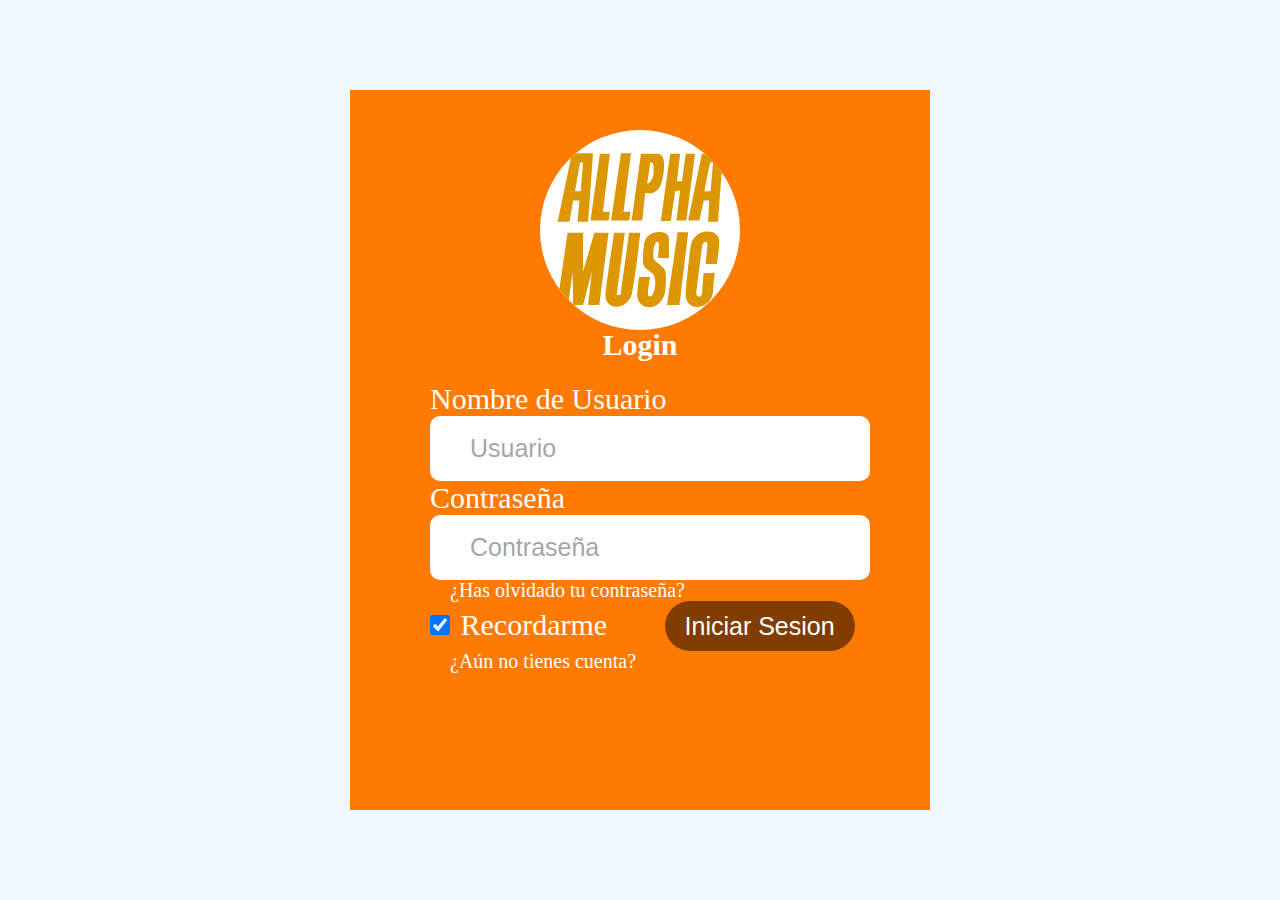
<file: Mvc/AllphaLogin/index.html>
<!DOCTYPE html>
<html>
    <head>
        <meta charset="utf-8">
        <title>Login</title>
        <link rel="stylesheet" href="css/estilos.css">
    </head>
    <body>
        <div class="Login-box">
            <img class="Logo-img" src="images/Allpha-Logo.svg" alt="Logo Allpha"><br>
            <h1>Login</h1>
            <form action="">
                <!-- User-->
                <label for="username">Nombre de Usuario</label>
                <input type="text" placeholder="Usuario" name="" value="">
                <!-- Pass-->
                <label for="password">Contraseña</label> <br>
                <input type="password" placeholder="Contraseña" name="" value=""><br>
                <a href="#">¿Has olvidado tu contraseña?</a><br>
                <div>
                    <label class="container">
                        <input type="checkbox" checked="checked">
                        <span class="checkmark"></span>
                        Recordarme
                      </label>
                      <input type="submit" value="Iniciar Sesion"><br>
                </div>
                <div>
                    
                </div>
                <a href="#">¿Aún no tienes cuenta?</a>
            </form>
        </div>

    </body>
</html>
</file>
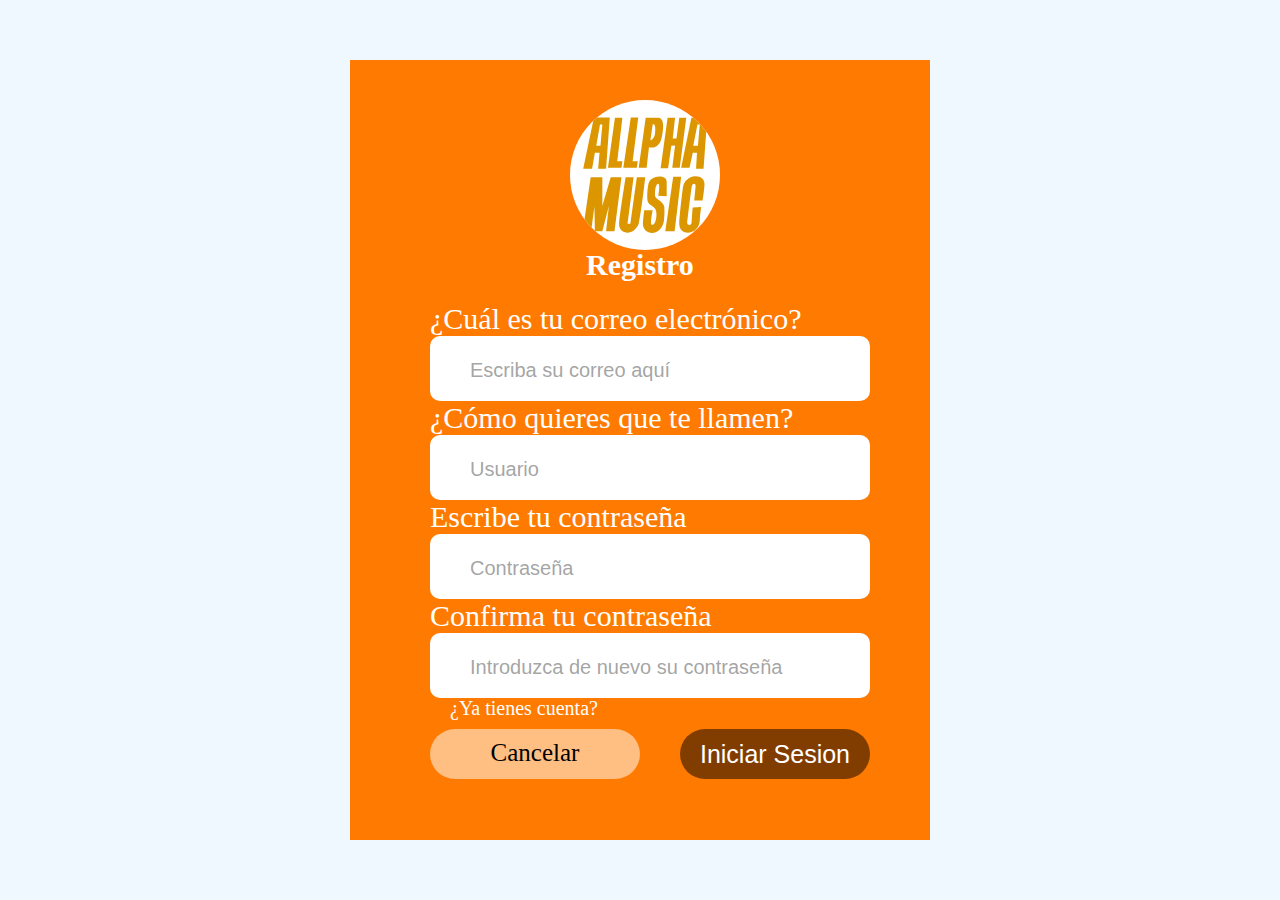
<file: Mvc/AllphaReg/index.html>
<!DOCTYPE html>
<html>
    <head>
        <meta charset="utf-8">
        <title>Login</title>
        <link rel="stylesheet" href="css/estilos.css">
    </head>
    <body>
        <div class="Login-box">
            <img class="Logo-img" src="images/Allpha-Logo.svg" alt="Logo Allpha"><br>
            <h1>Registro</h1>
            <form action="">
                <!-- User-->
                <label for="email">¿Cuál es tu correo electrónico?</label>
                <input type="email" placeholder="Escriba su correo aquí" name="" value="" required>
                <!-- Pass-->
                <label for="usuario">¿Cómo quieres que te llamen?</label> <br>
                <input type="text" placeholder="Usuario" name="" value="" required><br>
                <label for="password">Escribe tu contraseña</label> <br>
                <input type="password" placeholder="Contraseña" name="" value="" required><br>
                <label for="password">Confirma tu contraseña</label> <br>
                <input type="password" placeholder="Introduzca de nuevo su contraseña" name="" value="" required><br>
                <a class="ref" href="#">¿Ya tienes cuenta?</a><br>
                <div>
                    <div id="btn1">
                        <a href="#" class="button">Cancelar</a>
                  </div>
                  <div id="btn2">
                      <input type="submit" value="Iniciar Sesion"><br>
                  </div>
                </div>
            </form>
        </div>

    </body>
</html>
</file>
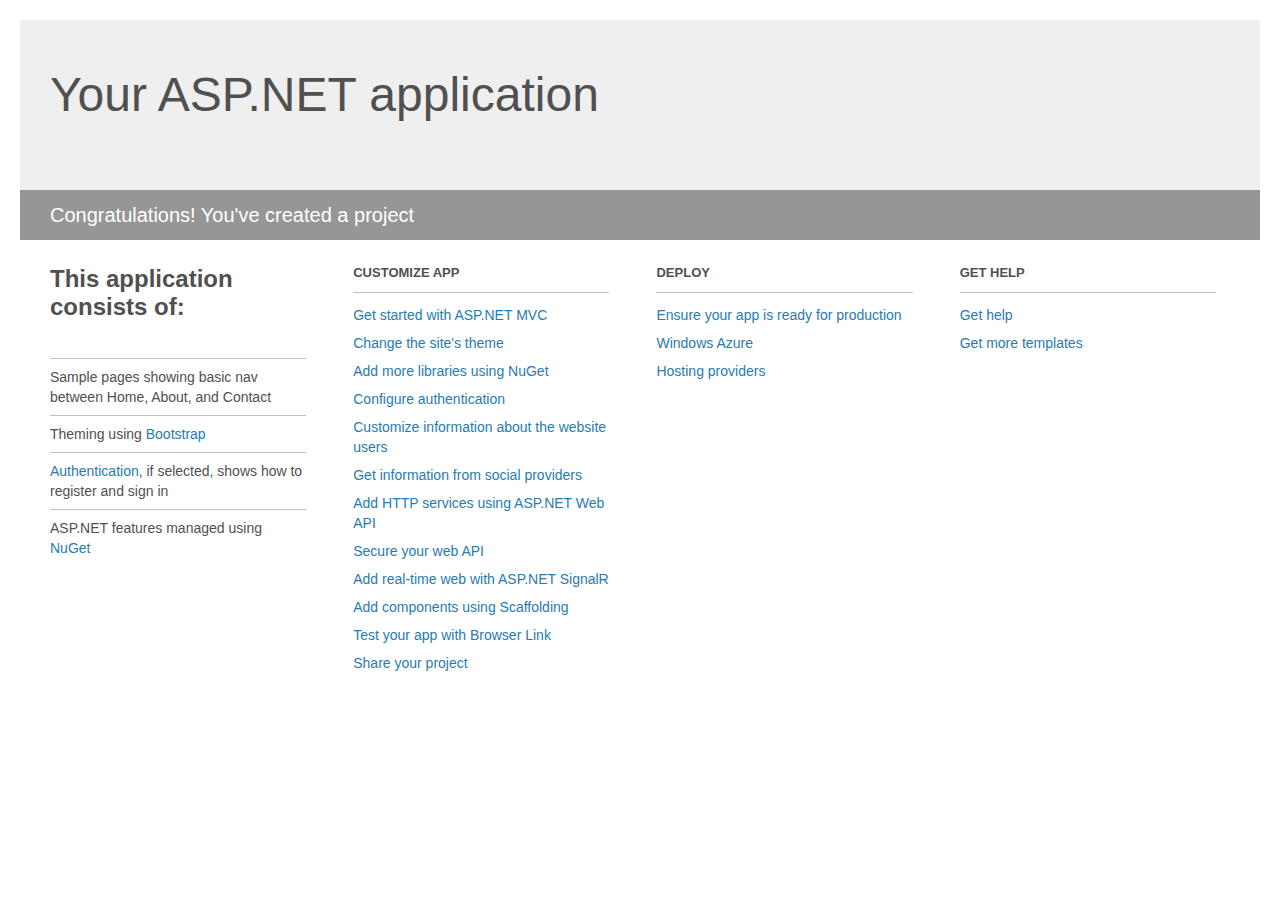
<file: Mvc/Project_Readme.html>
﻿<!DOCTYPE html>
<html lang="en">
<head>
    <meta charset="utf-8" />
    <title>Your ASP.NET application</title>
    <style>
        body {
            background: #fff;
            color: #505050;
            font: 14px 'Segoe UI', tahoma, arial, helvetica, sans-serif;
            margin: 20px;
            padding: 0;
        }

        #header {
            background: #efefef;
            padding: 0;
        }

        h1 {
            font-size: 48px;
            font-weight: normal;
            margin: 0;
            padding: 0 30px;
            line-height: 150px;
        }

        p {
            font-size: 20px;
            color: #fff;
            background: #969696;
            padding: 0 30px;
            line-height: 50px;
        }

        #main {
            padding: 5px 30px;
        }

        .section {
            width: 21.7%;
            float: left;
            margin: 0 0 0 4%;
        }

            .section h2 {
                font-size: 13px;
                text-transform: uppercase;
                margin: 0;
                border-bottom: 1px solid silver;
                padding-bottom: 12px;
                margin-bottom: 8px;
            }

            .section.first {
                margin-left: 0;
            }

                .section.first h2 {
                    font-size: 24px;
                    text-transform: none;
                    margin-bottom: 25px;
                    border: none;
                }

                .section.first li {
                    border-top: 1px solid silver;
                    padding: 8px 0;
                }

            .section.last {
                margin-right: 0;
            }

        ul {
            list-style: none;
            padding: 0;
            margin: 0;
            line-height: 20px;
        }

        li {
            padding: 4px 0;
        }

        a {
            color: #267cb2;
            text-decoration: none;
        }

            a:hover {
                text-decoration: underline;
            }
    </style>
</head>
<body>

    <div id="header">
        <h1>Your ASP.NET application</h1>
        <p>Congratulations! You've created a project</p>
    </div>

    <div id="main">
        <div class="section first">
            <h2>This application consists of:</h2>
            <ul>
                <li>Sample pages showing basic nav between Home, About, and Contact</li>
                <li>Theming using <a href="http://go.microsoft.com/fwlink/?LinkID=320754">Bootstrap</a></li>
                <li><a href="http://go.microsoft.com/fwlink/?LinkID=320755">Authentication</a>, if selected, shows how to register and sign in</li>
                <li>ASP.NET features managed using <a href="http://go.microsoft.com/fwlink/?LinkID=320756">NuGet</a></li>
            </ul>
        </div>

        <div class="section">
            <h2>Customize app</h2>
            <ul>
                <li><a href="http://go.microsoft.com/fwlink/?LinkID=320757">Get started with ASP.NET MVC</a></li>
                <li><a href="http://go.microsoft.com/fwlink/?LinkID=320758">Change the site's theme</a></li>
                <li><a href="http://go.microsoft.com/fwlink/?LinkID=320759">Add more libraries using NuGet</a></li>
                <li><a href="http://go.microsoft.com/fwlink/?LinkID=320760">Configure authentication</a></li>
                <li><a href="http://go.microsoft.com/fwlink/?LinkID=320761">Customize information about the website users</a></li>
                <li><a href="http://go.microsoft.com/fwlink/?LinkID=320762">Get information from social providers</a></li>
                <li><a href="http://go.microsoft.com/fwlink/?LinkID=320763">Add HTTP services using ASP.NET Web API</a></li>
                <li><a href="http://go.microsoft.com/fwlink/?LinkID=320764">Secure your web API</a></li>
                <li><a href="http://go.microsoft.com/fwlink/?LinkID=320765">Add real-time web with ASP.NET SignalR</a></li>
                <li><a href="http://go.microsoft.com/fwlink/?LinkID=320766">Add components using Scaffolding</a></li>
                <li><a href="http://go.microsoft.com/fwlink/?LinkID=320767">Test your app with Browser Link</a></li>
                <li><a href="http://go.microsoft.com/fwlink/?LinkID=320768">Share your project</a></li>
            </ul>
        </div>

        <div class="section">
            <h2>Deploy</h2>
            <ul>
                <li><a href="http://go.microsoft.com/fwlink/?LinkID=320769">Ensure your app is ready for production</a></li>
                <li><a href="http://go.microsoft.com/fwlink/?LinkID=320770">Windows Azure</a></li>
                <li><a href="http://go.microsoft.com/fwlink/?LinkID=320771">Hosting providers</a></li>
            </ul>
        </div>

        <div class="section last">
            <h2>Get help</h2>
            <ul>
                <li><a href="http://go.microsoft.com/fwlink/?LinkID=320772">Get help</a></li>
                <li><a href="http://go.microsoft.com/fwlink/?LinkID=320773">Get more templates</a></li>
            </ul>
        </div>
    </div>

</body>
</html>
</file>
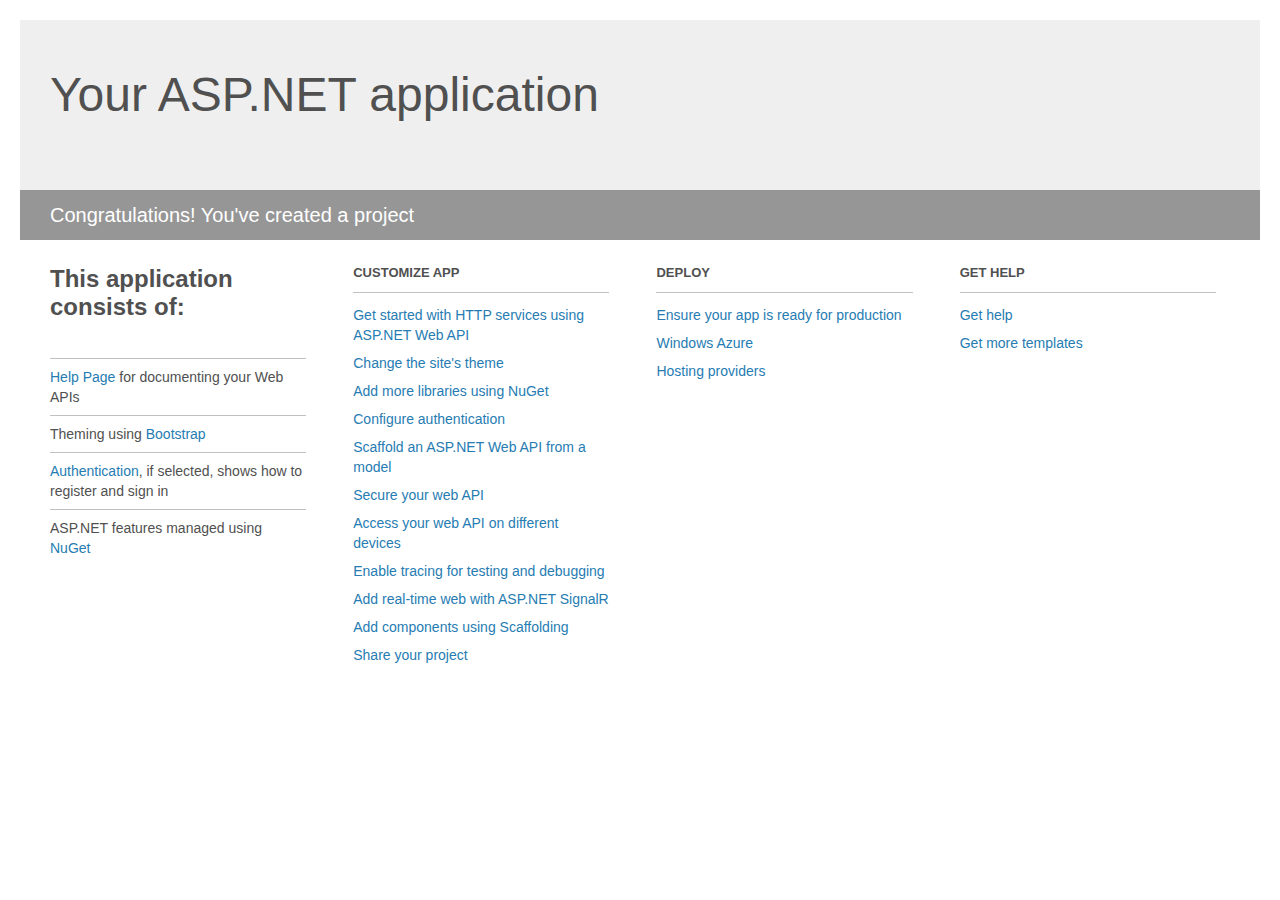
<file: WebApi/Project_Readme.html>
﻿<!DOCTYPE html>
<html lang="en">
<head>
    <meta charset="utf-8" />
    <title>Your ASP.NET application</title>
    <style>
        body {
            background: #fff;
            color: #505050;
            font: 14px 'Segoe UI', tahoma, arial, helvetica, sans-serif;
            margin: 20px;
            padding: 0;
        }

        #header {
            background: #efefef;
            padding: 0;
        }

        h1 {
            font-size: 48px;
            font-weight: normal;
            margin: 0;
            padding: 0 30px;
            line-height: 150px;
        }

        p {
            font-size: 20px;
            color: #fff;
            background: #969696;
            padding: 0 30px;
            line-height: 50px;
        }

        #main {
            padding: 5px 30px;
        }

        .section {
            width: 21.7%;
            float: left;
            margin: 0 0 0 4%;
        }

            .section h2 {
                font-size: 13px;
                text-transform: uppercase;
                margin: 0;
                border-bottom: 1px solid silver;
                padding-bottom: 12px;
                margin-bottom: 8px;
            }

            .section.first {
                margin-left: 0;
            }

                .section.first h2 {
                    font-size: 24px;
                    text-transform: none;
                    margin-bottom: 25px;
                    border: none;
                }

                .section.first li {
                    border-top: 1px solid silver;
                    padding: 8px 0;
                }

            .section.last {
                margin-right: 0;
            }

        ul {
            list-style: none;
            padding: 0;
            margin: 0;
            line-height: 20px;
        }

        li {
            padding: 4px 0;
        }

        a {
            color: #267cb2;
            text-decoration: none;
        }

            a:hover {
                text-decoration: underline;
            }
    </style>
</head>
<body>

    <div id="header">
        <h1>Your ASP.NET application</h1>
        <p>Congratulations! You've created a project</p>
    </div>

    <div id="main">
        <div class="section first">
            <h2>This application consists of:</h2>
            <ul>
                <li><a href="http://go.microsoft.com/fwlink/?LinkID=320956">Help Page</a> for documenting your Web APIs</li>
                <li>Theming using <a href="http://go.microsoft.com/fwlink/?LinkID=320754">Bootstrap</a></li>
                <li><a href="http://go.microsoft.com/fwlink/?LinkID=320957">Authentication</a>, if selected, shows how to register and sign in</li>
                <li>ASP.NET features managed using <a href="http://go.microsoft.com/fwlink/?LinkID=320958">NuGet</a></li>
            </ul>
        </div>

        <div class="section">
            <h2>Customize app</h2>
            <ul>
                <li><a href="http://go.microsoft.com/fwlink/?LinkID=320959">Get started with HTTP services using ASP.NET Web API</a></li>
                <li><a href="http://go.microsoft.com/fwlink/?LinkID=320960">Change the site's theme</a></li>
                <li><a href="http://go.microsoft.com/fwlink/?LinkID=320961">Add more libraries using NuGet</a></li>
                <li><a href="http://go.microsoft.com/fwlink/?LinkID=320962">Configure authentication</a></li>
                <li><a href="http://go.microsoft.com/fwlink/?LinkID=320963">Scaffold an ASP.NET Web API from a model</a></li>
                <li><a href="http://go.microsoft.com/fwlink/?LinkID=320964">Secure your web API</a></li>
                <li><a href="http://go.microsoft.com/fwlink/?LinkID=320965">Access your web API on different devices</a></li>
                <li><a href="http://go.microsoft.com/fwlink/?LinkID=320966">Enable tracing for testing and debugging</a></li>
                <li><a href="http://go.microsoft.com/fwlink/?LinkID=320765">Add real-time web with ASP.NET SignalR</a></li>
                <li><a href="http://go.microsoft.com/fwlink/?LinkID=320766">Add components using Scaffolding</a></li>
                <li><a href="http://go.microsoft.com/fwlink/?LinkID=320768">Share your project</a></li>
            </ul>
        </div>

        <div class="section">
            <h2>Deploy</h2>
            <ul>
                <li><a href="http://go.microsoft.com/fwlink/?LinkID=320769">Ensure your app is ready for production</a></li>
                <li><a href="http://go.microsoft.com/fwlink/?LinkID=320770">Windows Azure</a></li>
                <li><a href="http://go.microsoft.com/fwlink/?LinkID=320771">Hosting providers</a></li>
            </ul>
        </div>

        <div class="section last">
            <h2>Get help</h2>
            <ul>
                <li><a href="http://go.microsoft.com/fwlink/?LinkID=320772">Get help</a></li>
                <li><a href="http://go.microsoft.com/fwlink/?LinkID=320773">Get more templates</a></li>
            </ul>
        </div>
    </div>
</body>
</html>
</file>
<file: Mvc/AllphaLogin/css/estilos.css>
body{
    margin: 0;
    padding: 0;
    background-color: aliceblue;
    font-family: 'Segoe UI';
}

.Login-box {
    width: 580px;
    height: 720px;
    background-color: #FF7A00;
    color: #ffffff;
    top: 50%;
    left: 50%;
    position: absolute;
    transform: translate(-50%, -50%);
    box-sizing: border-box;
    padding: 70px 30px;
}

.Login-box .Logo-img{
    width: 200px;
    height: 200px;
    color: #FF7A00;
    background-color: #ffffff;
    border-radius: 50%;
    position: absolute;
    top: 40px;
    left: calc(50% - 100px);
}

.Login-box h1{
    margin-top: 150px;
    padding: 0;
    text-align: center;
    font-size: 30px;

}

.Login-box label {
    margin: 50px;
    padding: 0;
    font-size: 30px;
}
.Login-box input{
    width: 100%;
    margin-bottom: 21;
}
.Login-box input::placeholder{    
    padding: 20px;
    font-size: 25px;
    color: #707070a4;
}

.Login-box input[type = "checkbox"]{
    size: 50px;
}
.container label{
    margin: 0px;
    font-size: 20px;
}
.container input {
    margin-left: 0px;
    position:sticky;
    cursor: pointer;
    height: 20px;
    width: 20px;
    border-radius: 50%;
  }

.Login-box input[type = "text"],
.Login-box input[type = "password"]{
    padding: 20px;
    height: 25px;
    width: 400px;
    margin-left: 50px;
    font-size: 25px;
    border-color: 2px #000000;
    border-radius: 10px;
    border: #707070;
    background: white;
    outline: none;
}

.Login-box input[type ="submit"]{
    border: none;
    outline: none;
    color: #ffffff;
    font-size: 25px;
    height: 50px;
    width: 190px;
    cursor: pointer;
    border-radius: 40px;
    background: #813D00;
    font-size: 30;
}
.Login-box input[type ="submit"]:hover{
    color: #813D00;
    background: #ffffff;
}
.Login-box a{
    padding: 20px;
    margin-top: 30px;
    margin-left: 50px;
    text-decoration: none;
    font-size: 20px;
    line-height: 20px;
    color: #ffffff;
}

.Login-box a:hover{
    color: #4C2400;
}
</file>
<file: Mvc/AllphaReg/css/estilos.css>
body{
    margin: 0;
    padding: 0;
    background-color: aliceblue;
    font-family: 'Segoe UI';
}

.Login-box {
    width: 580px;
    height: 780px;
    background-color: #FF7A00;
    color: #ffffff;
    top: 50%;
    left: 50%;
    position: absolute;
    transform: translate(-50%, -50%);
    box-sizing: border-box;
    padding: 70px 30px;
}

.Login-box .Logo-img{
    width: 150px;
    height: 150px;
    color: #FF7A00;
    background-color: #ffffff;
    border-radius: 50%;
    position: absolute;
    top: 40px;
    left: calc(50% - 70px);
}

.Login-box h1{
    margin-top: 100px;
    padding: 0;
    text-align: center;
    font-size: 30px;

}

.Login-box label {
    margin: 50px;
    padding: 0;
    font-size: 30px;
}
.Login-box input{
    width: 100%;
    margin-bottom: 21;
}
.Login-box input::placeholder{    
    padding: 20px;
    font-size: 20px;
    color: #707070a4;
}

.Login-box input[type = "checkbox"]{
    size: 50px;
}
.container label{
    margin: 0px;
    font-size: 20px;
}
.container input {
    margin-left: 0px;
    position:sticky;
    cursor: pointer;
    height: 20px;
    width: 20px;
    border-radius: 50%;
  }

.Login-box input[type = "text"],
.Login-box input[type = "password"],
.Login-box input[type = "email"]{
    padding: 20px;
    height: 25px;
    width: 400px;
    margin-left: 50px;
    font-size: 25px;
    border-color: 2px #000000;
    border-radius: 10px;
    border: #707070;
    background: white;
    outline: none;
}

.Login-box input[type ="submit"]{
    border: none;
    outline: none;
    color: #ffffff;
    font-size: 25px;
    height: 50px;
    width: 190px;
    cursor: pointer;
    border-radius: 40px;
    background: #813D00;
    font-size: 30;
}
.Login-box input[type ="submit"]:hover{
    color: #813D00;
    background: #ffffff;
}
.ref {
    padding: 20px;
    margin-top: 30px;
    margin-left: 50px;
    text-decoration: none;
    font-size: 20px;
    line-height: 20px;
    color: #ffffff;
}

.ref:hover{
    color: #4C2400;
}

#btn1{
    padding: 10px;
    margin-left: 40px;
    float: left;
}
#btn2{
    padding: 10px;
    margin-right: 20px;
    float: right;
}

.button{
    color: #000000;
    text-align:center;
    font-family: 'Segoe UI';
    text-decoration: none;
    background-color: #FFBE82;
    display:inline-block;
    font-size: 25px;
    padding: 10px 10px;
    height: 30px;
    width: 190px;
    border-radius: 40px;
}
.button:hover{
    background-color: #c22f03;
    color: #ffffff;
}
</file>
